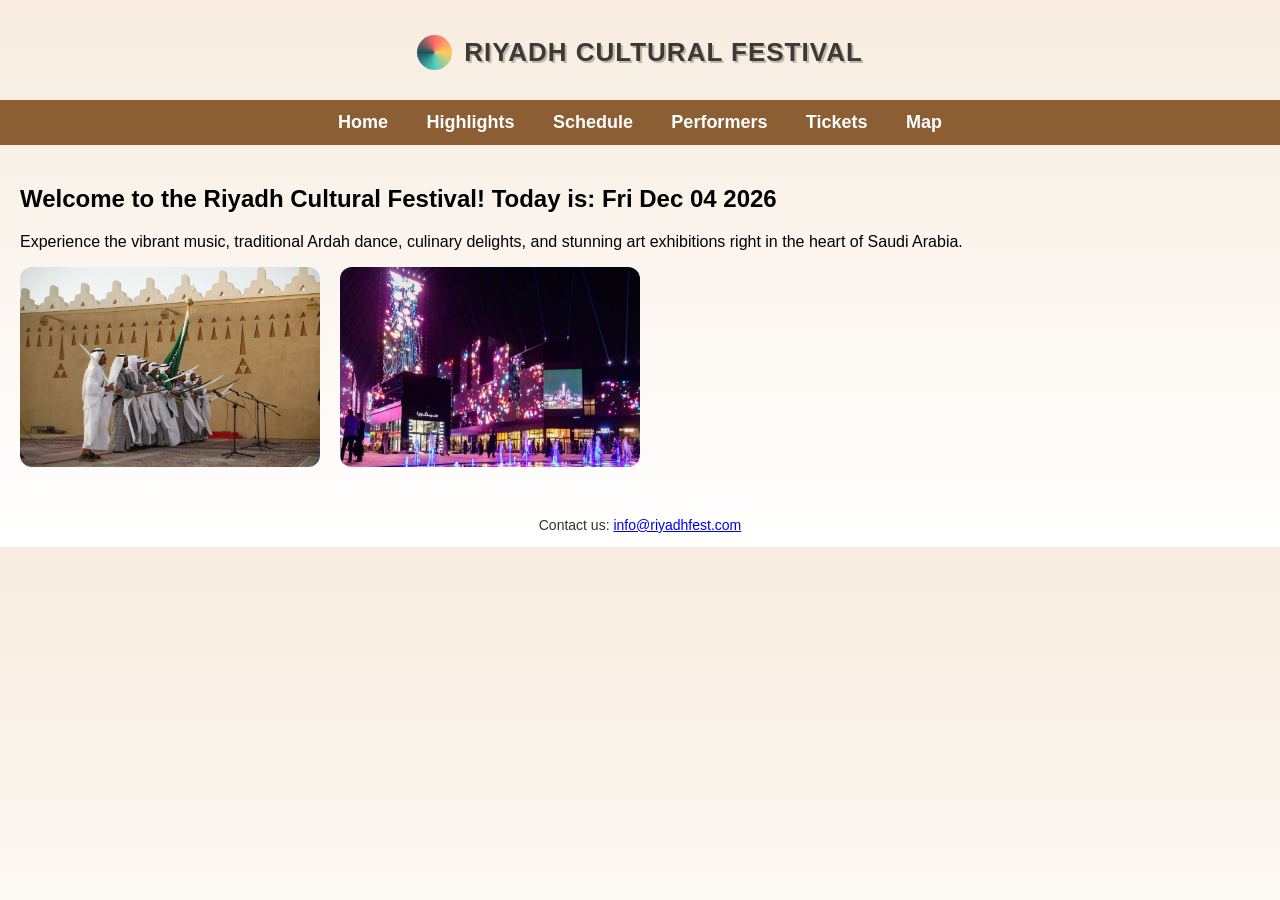
<file: index.html>
<!DOCTYPE html>
<html lang="en">
<head>
    <meta charset="UTF-8">
    <title>Riyadh Cultural Festival</title>
    <link rel="stylesheet" href="style.css">
    <script src="script.js" defer></script>
</head>

<body>

<header class="logo-container">
    <div class="logo-circle"></div>
    <div class="logo-text">Riyadh Cultural Festival</div>
</header>

    
    <nav>
        <a href="index.html">Home</a>
        <a href="highlights.html">Highlights</a>
        <a href="schedule.html">Schedule</a>
        <a href="performers.html">Performers</a>
        <a href="tickets.html">Tickets</a>
        <a href="map.html">Map</a>
    </nav>

<section>
 <h2>Welcome to the Riyadh Cultural Festival! Today is: <span id="current-date"></span></h2>  
  
    <p class="center">Experience the vibrant music, traditional Ardah dance, culinary delights, and stunning art exhibitions right in the heart of Saudi Arabia.</p>


    <div style="display: flex; gap: 20px; margin-top: 10px;">
        <img src="Ardaa.jpg"
             alt="Ardah Performance"
             style="width:300px; border-radius:12px; object-fit:cover;"
class="zoom-on-hover" width="300" height="200">

        <img src="boulevard.jpg"
             alt="Boulevard Riyadh City"
             style="width:300px; border-radius:12px; object-fit:cover;"class="zoom-on-hover" width="300" height="200">
    </div>
</section>
<script>
  
    var dateObject = new Date(); 
    
     var formattedDate = dateObject.toDateString();
    
        var dateElement = document.getElementById("current-date");
    
       dateElement.innerHTML = formattedDate;
</script>

        <footer>
        <p>Contact us: <a href="mailto:info@riyadhfest.com">info@riyadhfest.com</a></p>
    </footer>
</body>

</html>
</file>
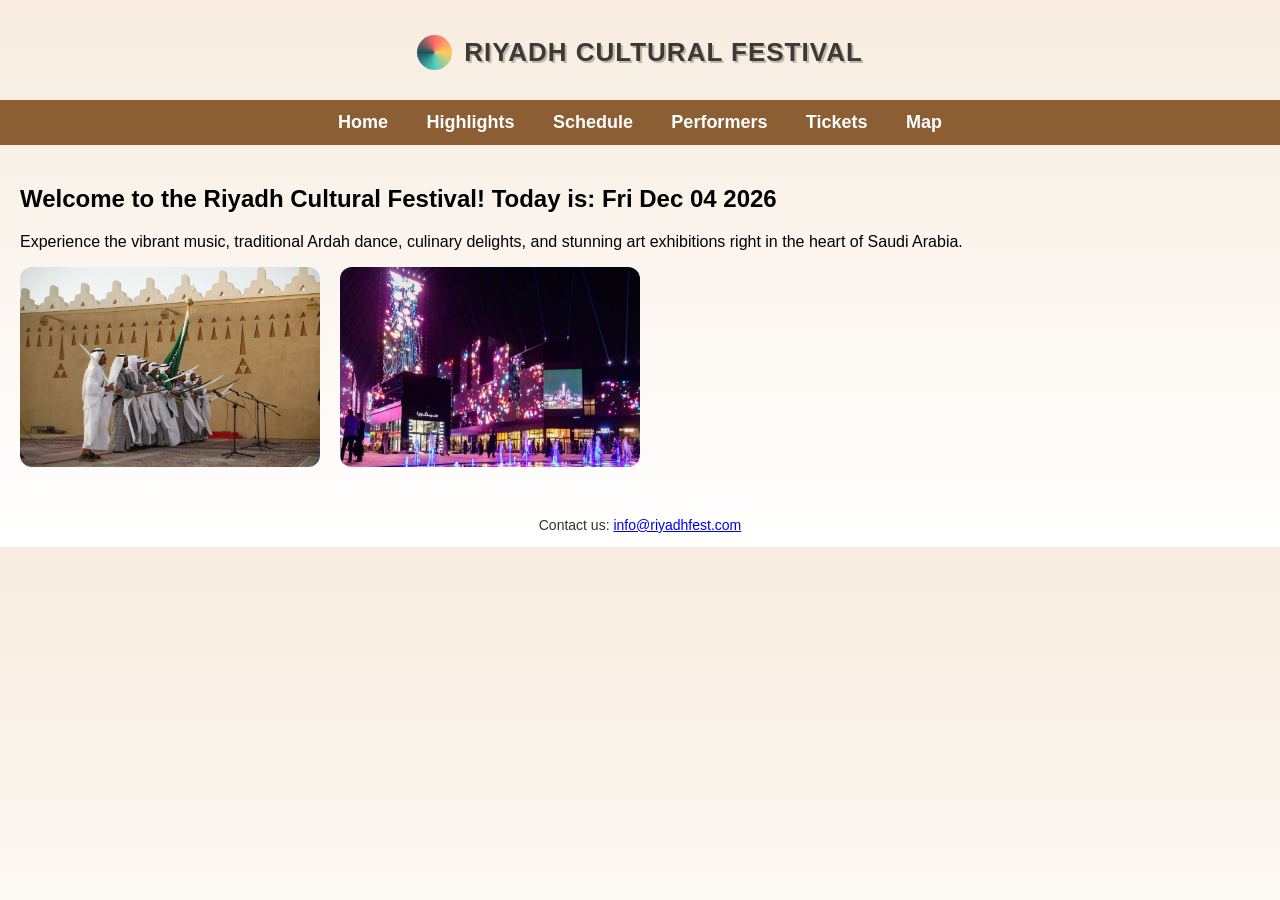
<file: Riyadh Festival Project/index.html>
<!DOCTYPE html>
<html lang="en">
<head>
    <meta charset="UTF-8">
    <title>Riyadh Cultural Festival</title>
    <link rel="stylesheet" href="style.css">
    <script src="script.js" defer></script>
</head>

<body>

<header class="logo-container">
    <div class="logo-circle"></div>
    <div class="logo-text">Riyadh Cultural Festival</div>
</header>

    
    <nav>
        <a href="index.html">Home</a>
        <a href="highlights.html">Highlights</a>
        <a href="schedule.html">Schedule</a>
        <a href="performers.html">Performers</a>
        <a href="tickets.html">Tickets</a>
        <a href="map.html">Map</a>
    </nav>

<section>
 <h2>Welcome to the Riyadh Cultural Festival! Today is: <span id="current-date"></span></h2>  
    <p class="center">Experience the vibrant music, traditional Ardah dance, culinary delights, and stunning art exhibitions right in the heart of Saudi Arabia.</p>


    <div style="display: flex; gap: 20px; margin-top: 10px;">
        <img src="images/Ardaa.jpg"
             alt="Ardah Performance"
             style="width:300px; border-radius:12px; object-fit:cover;"
class="zoom-on-hover" width="300" height="200">

        <img src="images/boulevard.jpg"
             alt="Boulevard Riyadh City"
             style="width:300px; border-radius:12px; object-fit:cover;"class="zoom-on-hover" width="300" height="200">
    </div>
</section>
<script>
  
    var dateObject = new Date(); 
    
     var formattedDate = dateObject.toDateString();
    
        var dateElement = document.getElementById("current-date");
    
       dateElement.innerHTML = formattedDate;
</script>

        <footer>
        <p>Contact us: <a href="mailto:info@riyadhfest.com">info@riyadhfest.com</a></p>
    </footer>
</body>

</html>
</file>
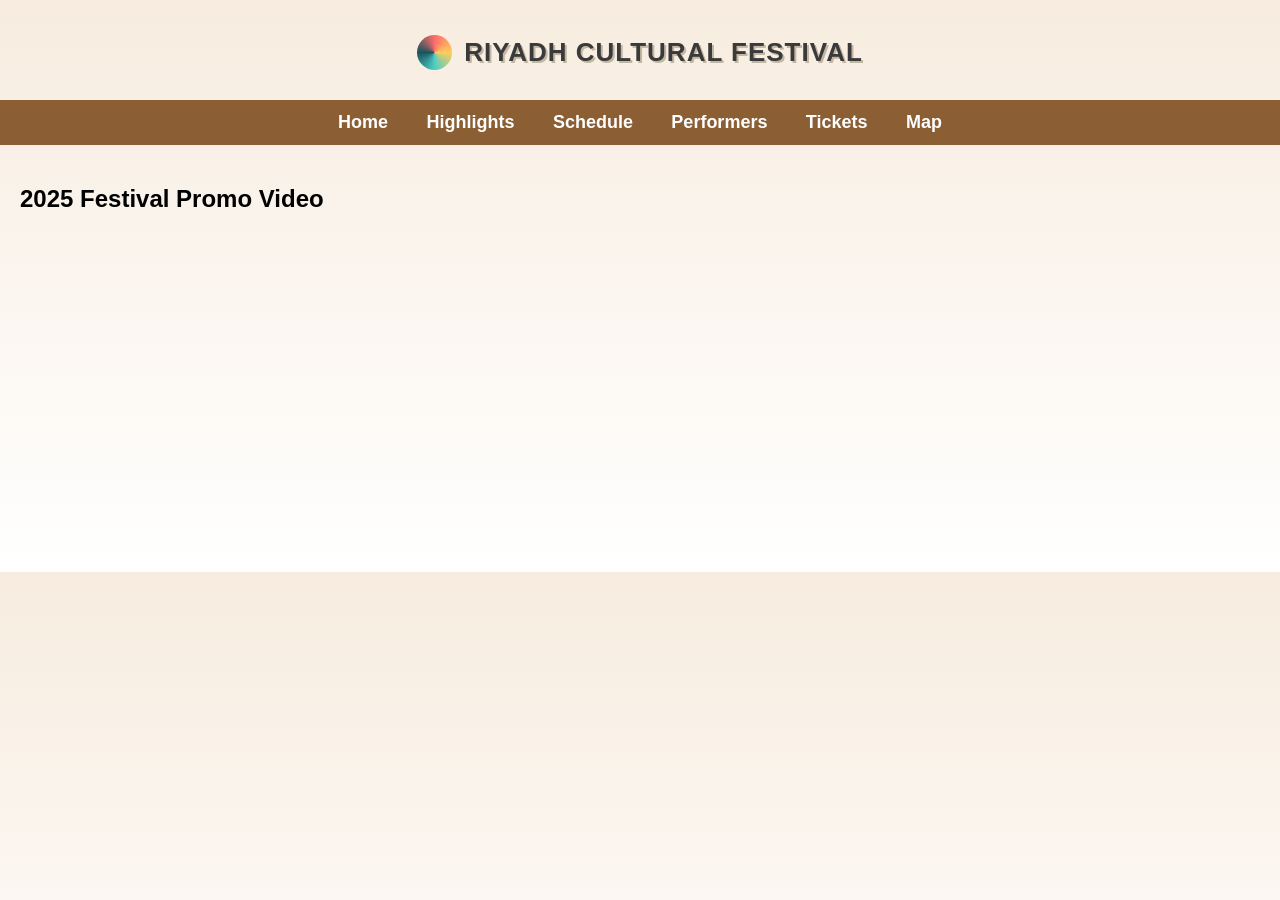
<file: highlights.html>
<!DOCTYPE html>
<html lang="en">
<head>
    <meta charset="UTF-8">
    <title>Event Highlights</title>
    <link rel="stylesheet" href="style.css">
</head>

<body>
<header class="logo-container">
    <div class="logo-circle"></div>
    <div class="logo-text">Riyadh Cultural Festival</div>
</header>


<nav>
    <a href="index.html">Home</a>
    <a href="highlights.html">Highlights</a>
    <a href="schedule.html">Schedule</a>
    <a href="performers.html">Performers</a>
    <a href="tickets.html">Tickets</a>
    <a href="map.html">Map</a>
</nav>
<section>
    <h2>2025 Festival Promo Video</h2>
<iframe width="560" height="315" 
        src="https://www.youtube.com/embed/x6MmvK8WFxw"
        title="Riyadh Cultural Festival" 
        frameborder="0" 
        allow="accelerometer; autoplay; clipboard-write; encrypted-media; gyroscope; picture-in-picture; web-share"
        referrerpolicy="strict-origin-when-cross-origin"
        allowfullscreen>
    </iframe>
</section>
</body>
</html>
</file>
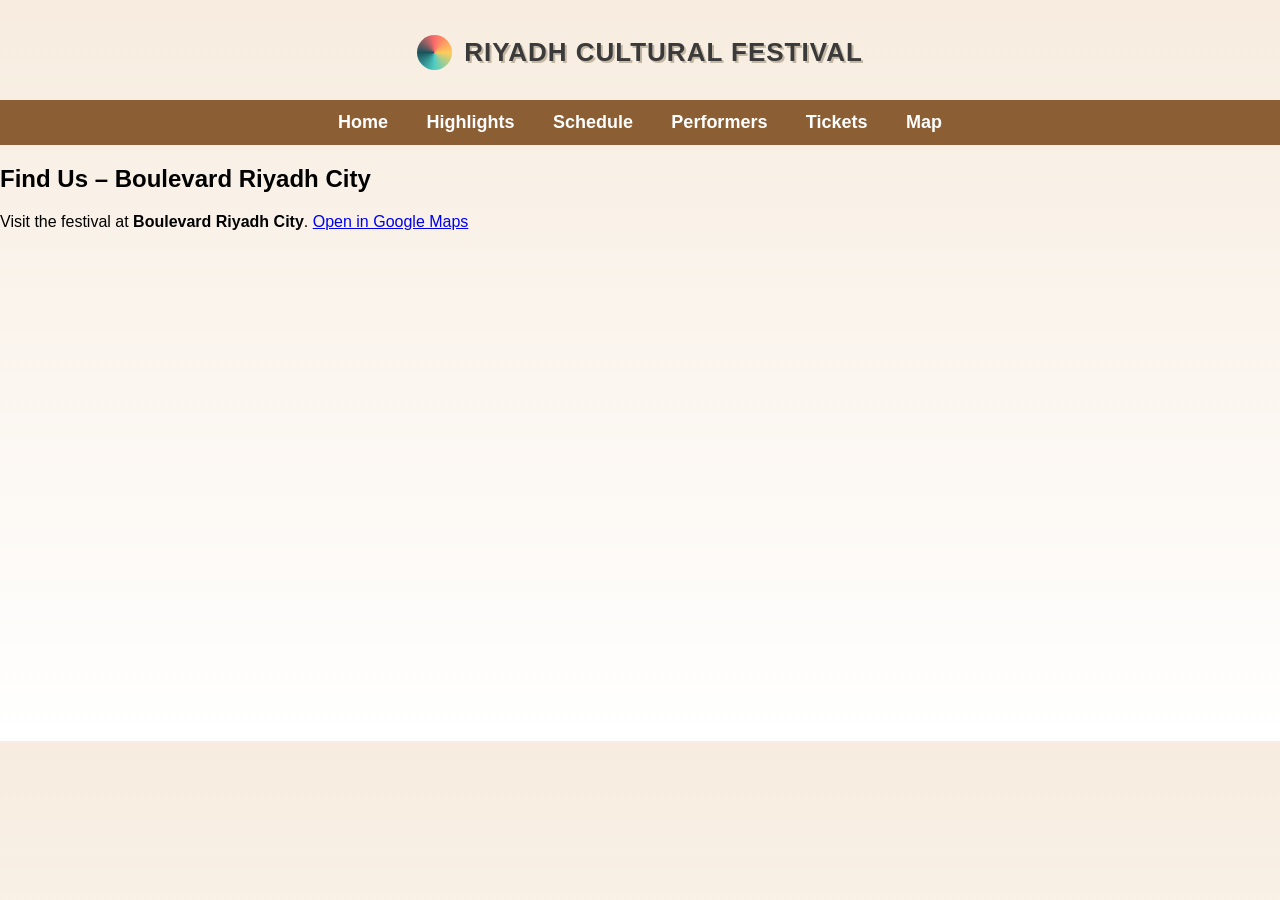
<file: map.html>
<!DOCTYPE html>
<html lang="en">
<head>
    <meta charset="UTF-8">
    <title>Location Map</title>
    <link rel="stylesheet" href="style.css">
</head>

<body>
<header class="logo-container">
    <div class="logo-circle"></div>
    <div class="logo-text">Riyadh Cultural Festival</div>
</header>

<nav>
    <a href="index.html">Home</a>
    <a href="highlights.html">Highlights</a>
    <a href="schedule.html">Schedule</a>
    <a href="performers.html">Performers</a>
    <a href="tickets.html">Tickets</a>
    <a href="map.html">Map</a>
</nav>
   <h2>Find Us – Boulevard Riyadh City</h2>
  <p>
            Visit the festival at <b>Boulevard Riyadh City</b>. 
            <a href="https://maps.app.goo.gl/KoQiGFm4TNWyeZAN8
" target="_blank">Open in Google Maps</a>
        </p>


<section>
 

    <iframe src="https://www.google.com/maps/embed?pb=!1m18!1m12!1m3!1d3622.761277684692!2d46.60197647538876!3d24.7693728488963!2m3!1f0!2f0!3f0!3m2!1i1024!2i768!4f13.1!3m3!1m2!1s0x3e2ee3f5fcb7225b%3A0xb278db99bcc2a87e!2sBoulevard%20Riyadh%20City!5e0!3m2!1sen!2ssa!4v1763403059500!5m2!1sen!2ssa
" width="600" height="450" style="border:0;" allowfullscreen="" loading="lazy" referrerpolicy="no-referrer-when-downgrade">
</iframe>
</section>

</body>
</html>
</file>
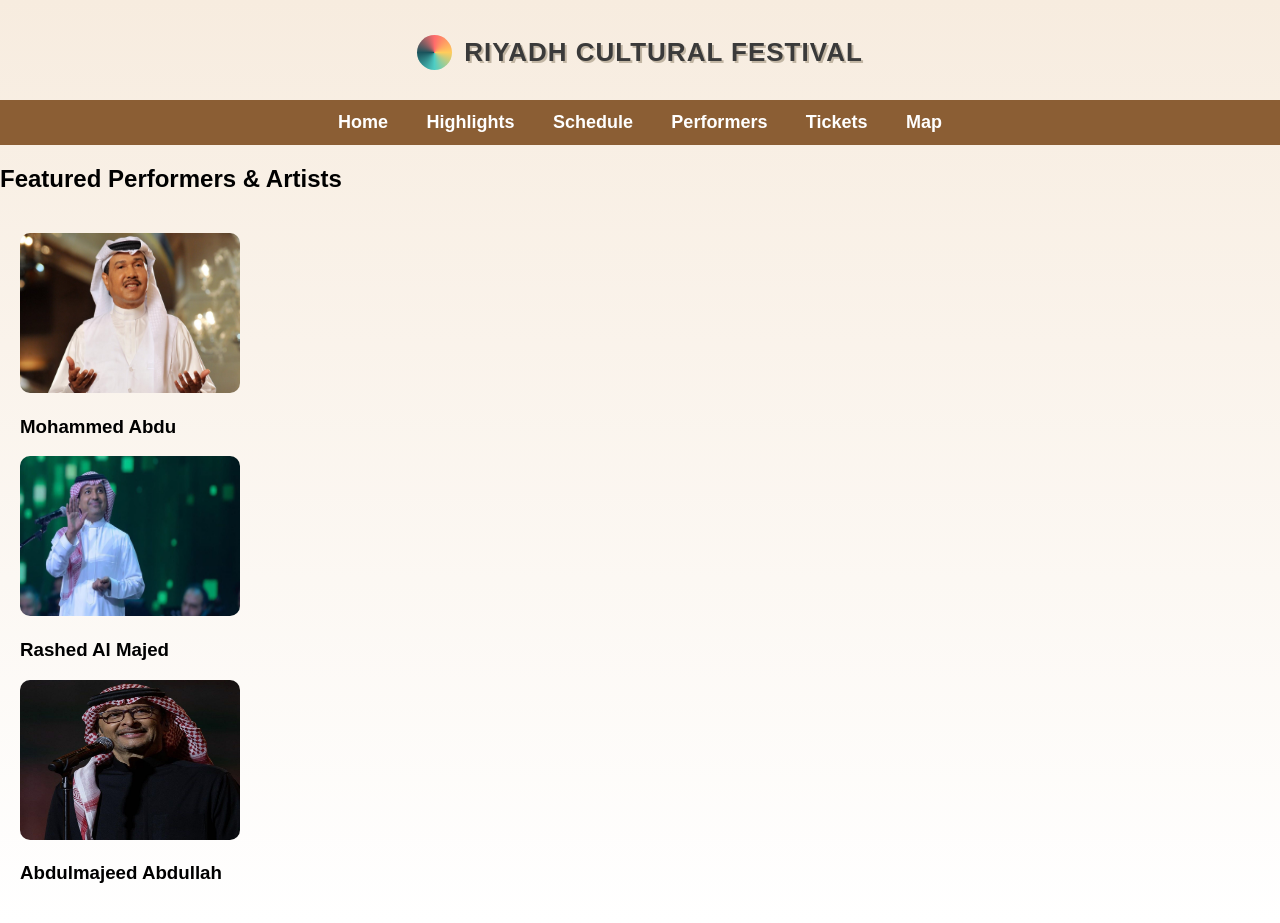
<file: performers.html>
<!DOCTYPE html>
<html lang="en">
<head>
    <meta charset="UTF-8">
    <meta name="viewport" content="width=device-width, initial-scale=1.0">
    <title>Performers</title>
    <link rel="stylesheet" href="style.css">
</head>

<body>
<header class="logo-container">
    <div class="logo-circle"></div>
    <div class="logo-text">Riyadh Cultural Festival</div>
</header>
    

    <nav>
        <a href="index.html">Home</a>
        <a href="highlights.html">Highlights</a>
        <a href="schedule.html">Schedule</a>
        <a href="performers.html">Performers</a>
        <a href="tickets.html">Tickets</a>
        <a href="map.html">Map</a>
    </nav>

 <h2>Featured Performers & Artists</h2>

<section class="performers-section">

    <div class="artist-card">
        <img src="mohammed_abdu.jpg" alt="Mohammed Abdu"
             style="width:220px; height:160px; border-radius:10px;">
        <h3>Mohammed Abdu</h3>
    </div>

    <div class="artist-card">
        <img src="rashid_almajed.jpg" alt="Rashed Al Majed"
             style="width:220px; height:160px; border-radius:10px;">
        <h3>Rashed Al Majed</h3>
    </div>

    <div class="artist-card">
        <img src="abdulmajeed_abdullah.jpg" alt="Abdulmajeed Abdullah"
             style="width:220px; height:160px; border-radius:10px;">
        <h3>Abdulmajeed Abdullah</h3>
    </div>

</section>
    
</body>

</html>
</file>
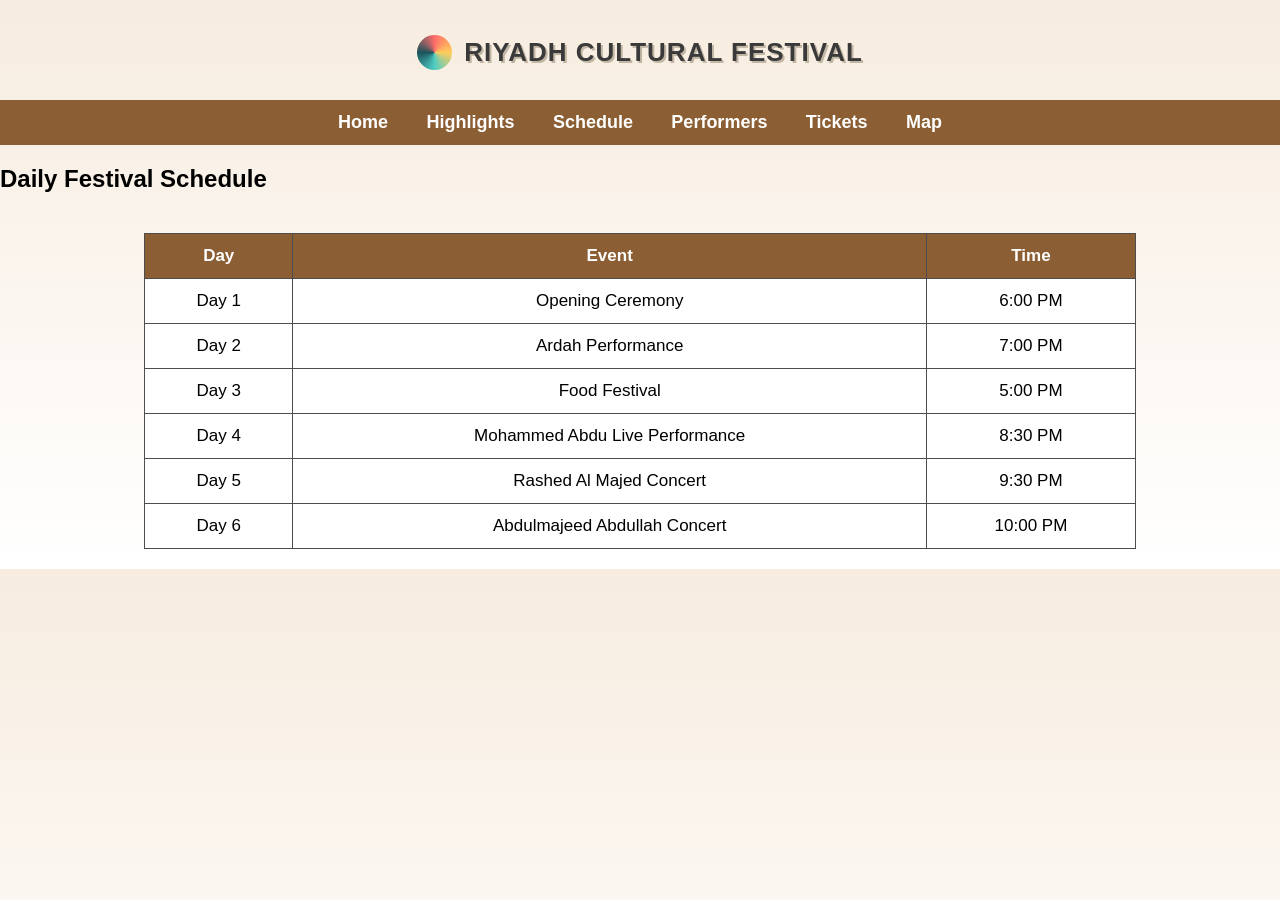
<file: schedule.html>
<!DOCTYPE html>
<html lang="en">
<head>
    <meta charset="UTF-8">
    <title>Festival Schedule</title>
    <link rel="stylesheet" href="style.css">
</head>
<header class="logo-container">
    <div class="logo-circle"></div>
    <div class="logo-text">Riyadh Cultural Festival</div>
</header>

<body>
<nav>
    <a href="index.html">Home</a>
    <a href="highlights.html">Highlights</a>
    <a href="schedule.html">Schedule</a>
    <a href="performers.html">Performers</a>
    <a href="tickets.html">Tickets</a>
    <a href="map.html">Map</a>
</nav>
 <h2>Daily Festival Schedule</h2>

<section>
<table>
    <tr>
        <th>Day</th>
        <th>Event</th>
        <th>Time</th>
    </tr>
    <tr>
        <td>Day 1</td>
        <td>Opening Ceremony</td>
        <td>6:00 PM</td>
    </tr>
    <tr>
        <td>Day 2</td>
        <td>Ardah Performance</td>
        <td>7:00 PM</td>
    </tr>
    <tr>
        <td>Day 3</td>
        <td>Food Festival</td>
        <td>5:00 PM</td>
<tr>
    <td>Day 4</td>
    <td>Mohammed Abdu Live Performance</td>
    <td>8:30 PM</td>
</tr>

<tr>
    <td>Day 5</td>
    <td>Rashed Al Majed Concert</td>
    <td>9:30 PM</td>
</tr>

<tr>
    <td>Day 6</td>
    <td>Abdulmajeed Abdullah Concert</td>
    <td>10:00 PM</td>
    </tr>
</table>
</section>

</body>
</html>
</file>
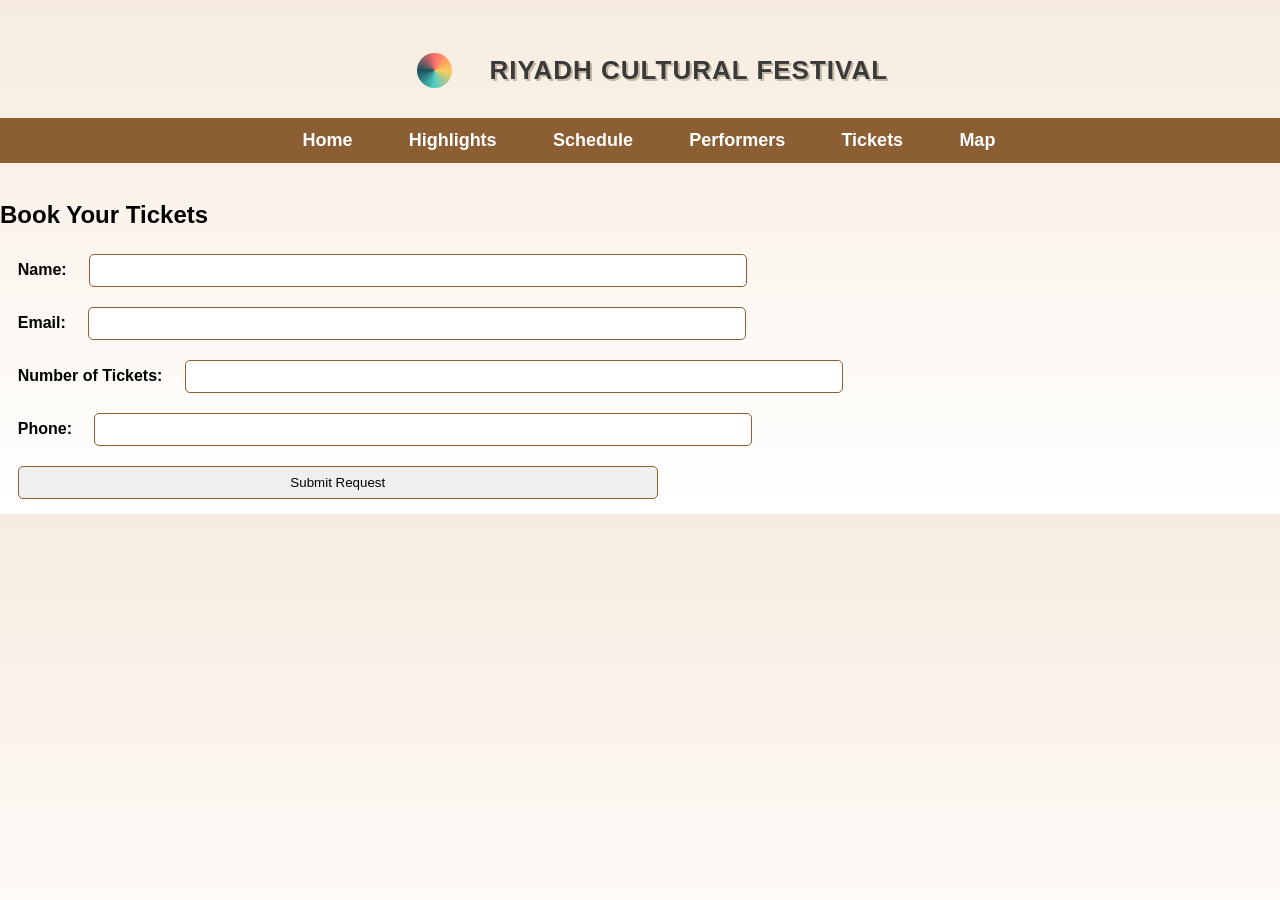
<file: tickets.html>
<!DOCTYPE html>
<html lang="en">
<head>
    <meta charset="UTF-8">
    <title>Book Tickets</title>
    <link rel="stylesheet" href="style.css">
    <script src="script.js" defer></script>
</head>

<body>
<header class="logo-container">
    <div class="logo-circle"></div>
    <div class="logo-text">Riyadh Cultural Festival</div>
</header>

<nav>
    <a href="index.html">Home</a>
    <a href="highlights.html">Highlights</a>
    <a href="schedule.html">Schedule</a>
    <a href="performers.html">Performers</a>
    <a href="tickets.html">Tickets</a>
    <a href="map.html">Map</a>
</nav>

<form id="ticket-form" method="POST" action="submission-script-placeholder.php">
    <h2>Book Your Tickets</h2>
    <label>Name:</label>
    <input type="text" required><br>

    <label>Email:</label>
    <input type="email" required><br>

    <label>Number of Tickets:</label>
    <input type="number" required><br>

    <label>Phone:</label>
    <input type="text" required><br>

    <input type="submit" value="Submit Request">
</form>
<div id="thank-you-message" style="display: none; color: green; font-weight: bold; padding: 20px; border: 1px solid green;">
    <p>🎉 Thank you for submitting your ticket request!</p>
    <p>A confirmation email is on its way.</p>
</div>

<script>
    // The script is now outside of any form tag, and targets the single valid form.
    var formElement = document.getElementById('ticket-form');
    var messageElement = document.getElementById('thank-you-message');

    formElement.addEventListener('submit', function(event) {
        
        event.preventDefault(); // Stop the real form submission 
        
        formElement.style.display = 'none';  // Hide the form
        
        messageElement.style.display = 'block';  // Show the message
        
        window.scrollTo(0, 0);
    });
</script>

</body>
</html>
</file>
<file: style.css>
/* Global Page Style */
body {
    font-family: Arial, sans-serif;
    margin: 0;
    background: linear-gradient(to bottom, #f7ecdf, white);
}

/* Header */
header {
    text-align: center;
    padding: 20px;
    text-transform: uppercase;
    text-shadow: 2px 2px #c2b6a4;
}

.logo {
    width: 90px;
}

/* Navigation Bar */
nav {
    background-color: #8b5e34;
    text-align: center;
    padding: 12px;
}

nav a {
    color: white;
    margin: 0 17px;
    text-decoration: none;
    font-weight: bold;
    font-size: 18px;
}

nav a:hover {
    text-decoration: underline;
}

/* Page Section */
section {
    padding: 20px;
}

/* Right-Aligned Text */
.right {
    text-align: right;
}

/* Rounded Images */
.rounded {
    border-radius: 15px;
}

/* Hover Zoom Image */
.hover-img:hover {
    transform: scale(1.15);
    transition: 0.4s ease-in-out;
}

/* Table Style */
table {
    width: 80%;
    margin: auto;
    border-collapse: collapse;
    background: white;
}

th, td {
    border: 1px solid #4d4d4d;
    padding: 12px;
    text-align: center;
    font-size: 17px;
}

th {
    background-color: #8b5e34;
    color: white;
    font-weight: bold;
}

/* Form Style */
form label {
    font-weight: bold;
}

form input {
    padding: 8px;
    margin: 5px 0 15px 0;
    width: 50%;
    border: 1px solid #8b5e34;
    border-radius: 5px;
}

button {
    background-color: #8b5e34;
    color: white;
    padding: 10px 20px;
    border: none;
    font-size: 16px;
    border-radius: 6px;
    cursor: pointer;
}

button:hover {
    background-color: #704a29;
}

/* Footer (optional) */
footer {
    margin-top: 30px;
    text-align: center;
    font-size: 14px;
    color: #333;
}
performer-img {
    width: 220px;
    height: 160px;
    border-radius: 12px;
    object-fit: cover;
}


logo-text {
  font-size: 28px;
  font-weight: bold;
  color: #8b5e34;
  display: flex;
  align-items: center;
  gap: 10px;
}

logo-icon {
  font-size: 32px;
  color: #d4a373;

.logo-text {
    font-size: 26px;
    font-weight: bold;
    color: #4a2c2a;
    letter-spacing: 2px;
    text-transform: uppercase;
    display: flex;
    align-items: center;
    gap: 8px;
}

.logo-icon {
    font-size: 20px;
    color: #8b5e34;
}



}

/* ===== FESTIVAL LOGO STYLE ===== */

.header-container {
    display: flex;
    justify-content: center;
    align-items: center;
    padding: 15px 0;
    margin-bottom: 10px;
}




/* ====== CUSTOM LOGO FOR RIYADH CULTURAL FESTIVAL ====== */

.logo-container {
    display: flex;
    justify-content: center;
    align-items: center;
    gap: 12px;
    margin-top: 15px;
    margin-bottom: 10px;
}

.logo-circle {
    width: 35px;
    height: 35px;
    border-radius: 50%;
    background: conic-gradient(
        #ff6b6b,
        #ffcc5c,
        #4ecdc4,
        #1a535c,
        #ff6b6b
    );
}

.logo-text {
    font-size: 26px;
    font-weight: bold;
    letter-spacing: 1px;
    color: #3a3a3a;
    text-transform: uppercase;
}

.zoom-on-hover {
  
    width: 300px;
    height: 200px;
    
       transition: transform 0.3s ease;
}

.zoom-on-hover:hover {
       transform: scale(1.2);
       z-index: 10; 
    }
</file>
<file: Riyadh Festival Project/style.css>
/* Global Page Style */
body {
    font-family: Arial, sans-serif;
    margin: 0;
    background: linear-gradient(to bottom, #f7ecdf, white);
}

/* Header */
header {
    text-align: center;
    padding: 20px;
    text-transform: uppercase;
    text-shadow: 2px 2px #c2b6a4;
}

.logo {
    width: 90px;
}

/* Navigation Bar */
nav {
    background-color: #8b5e34;
    text-align: center;
    padding: 12px;
}

nav a {
    color: white;
    margin: 0 17px;
    text-decoration: none;
    font-weight: bold;
    font-size: 18px;
}

nav a:hover {
    text-decoration: underline;
}

/* Page Section */
section {
    padding: 20px;
}

/* Right-Aligned Text */
.right {
    text-align: right;
}

/* Rounded Images */
.rounded {
    border-radius: 15px;
}

/* Hover Zoom Image */
.hover-img:hover {
    transform: scale(1.15);
    transition: 0.4s ease-in-out;
}

/* Table Style */
table {
    width: 80%;
    margin: auto;
    border-collapse: collapse;
    background: white;
}

th, td {
    border: 1px solid #4d4d4d;
    padding: 12px;
    text-align: center;
    font-size: 17px;
}

th {
    background-color: #8b5e34;
    color: white;
    font-weight: bold;
}

/* Form Style */
form label {
    font-weight: bold;
}

form input {
    padding: 8px;
    margin: 5px 0 15px 0;
    width: 50%;
    border: 1px solid #8b5e34;
    border-radius: 5px;
}

button {
    background-color: #8b5e34;
    color: white;
    padding: 10px 20px;
    border: none;
    font-size: 16px;
    border-radius: 6px;
    cursor: pointer;
}

button:hover {
    background-color: #704a29;
}

/* Footer (optional) */
footer {
    margin-top: 30px;
    text-align: center;
    font-size: 14px;
    color: #333;
}
performer-img {
    width: 220px;
    height: 160px;
    border-radius: 12px;
    object-fit: cover;
}


logo-text {
  font-size: 28px;
  font-weight: bold;
  color: #8b5e34;
  display: flex;
  align-items: center;
  gap: 10px;
}

logo-icon {
  font-size: 32px;
  color: #d4a373;

.logo-text {
    font-size: 26px;
    font-weight: bold;
    color: #4a2c2a;
    letter-spacing: 2px;
    text-transform: uppercase;
    display: flex;
    align-items: center;
    gap: 8px;
}

.logo-icon {
    font-size: 20px;
    color: #8b5e34;
}



}

/* ===== FESTIVAL LOGO STYLE ===== */

.header-container {
    display: flex;
    justify-content: center;
    align-items: center;
    padding: 15px 0;
    margin-bottom: 10px;
}




/* ====== CUSTOM LOGO FOR RIYADH CULTURAL FESTIVAL ====== */

.logo-container {
    display: flex;
    justify-content: center;
    align-items: center;
    gap: 12px;
    margin-top: 15px;
    margin-bottom: 10px;
}

.logo-circle {
    width: 35px;
    height: 35px;
    border-radius: 50%;
    background: conic-gradient(
        #ff6b6b,
        #ffcc5c,
        #4ecdc4,
        #1a535c,
        #ff6b6b
    );
}

.logo-text {
    font-size: 26px;
    font-weight: bold;
    letter-spacing: 1px;
    color: #3a3a3a;
    text-transform: uppercase;
}

.zoom-on-hover {
  
    width: 300px;
    height: 200px;
    
       transition: transform 0.3s ease;
}

.zoom-on-hover:hover {
       transform: scale(1.2);
       z-index: 10; 
    }
</file>
